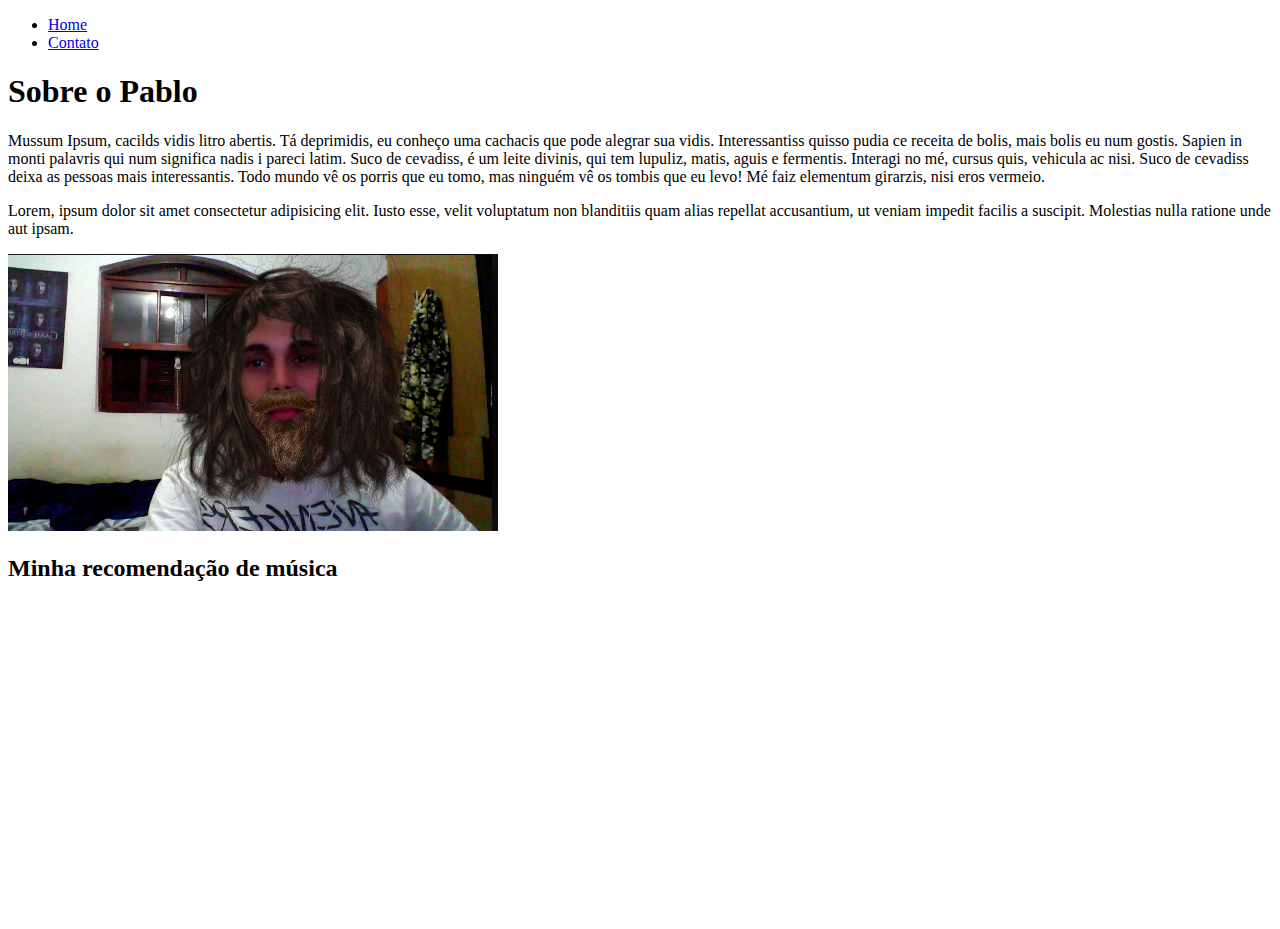
<file: index.html>
<!DOCTYPE html>
<html lang="pt-br">
<head>
    <meta charset="UTF-8">
    <meta http-equiv="X-UA-Compatible" content="IE=edge">
    <meta name="viewport" content="width=device-width, initial-scale=1.0">
    <title>Meu perfil</title>
</head>
<body>

    <ul>
        <li>
        <a href="index.html"> Home</a>
        </li>
        <li>
            <a href="contato.html"> Contato</a>
            </li>
    </ul>



    <h1>Sobre o Pablo</h1>
    
    <p>Mussum Ipsum, cacilds vidis litro abertis. Tá deprimidis, eu conheço uma cachacis que pode alegrar sua vidis. Interessantiss quisso pudia ce receita de bolis, mais bolis eu num gostis. Sapien in monti palavris qui num significa nadis i pareci latim. Suco de cevadiss, é um leite divinis, qui tem lupuliz, matis, aguis e fermentis.
    Interagi no mé, cursus quis, vehicula ac nisi. Suco de cevadiss deixa as pessoas mais interessantis. Todo mundo vê os porris que eu tomo, mas ninguém vê os tombis que eu levo! Mé faiz elementum girarzis, nisi eros vermeio.
    </p>

<p>
    Lorem, ipsum dolor sit amet consectetur adipisicing elit. Iusto esse, velit voluptatum non blanditiis quam alias repellat accusantium, ut veniam impedit facilis a suscipit. Molestias nulla ratione unde aut ipsam.
</p>

<img src="assets/img/Screenshot_2.png" alt="Foto do criador desse conteudo">


<h2>Minha recomendação de música</h2>

<iframe width="560"
height="315"
src="https://www.youtube.com/embed/sADmwWhU5ZM"
title="YouTube video player"
frameborder="0"
allow="accelerometer; autoplay; clipboard-write; encrypted-media; gyroscope; picture-in-picture" allowfullscreen></iframe>





</body>
</html>
</file>
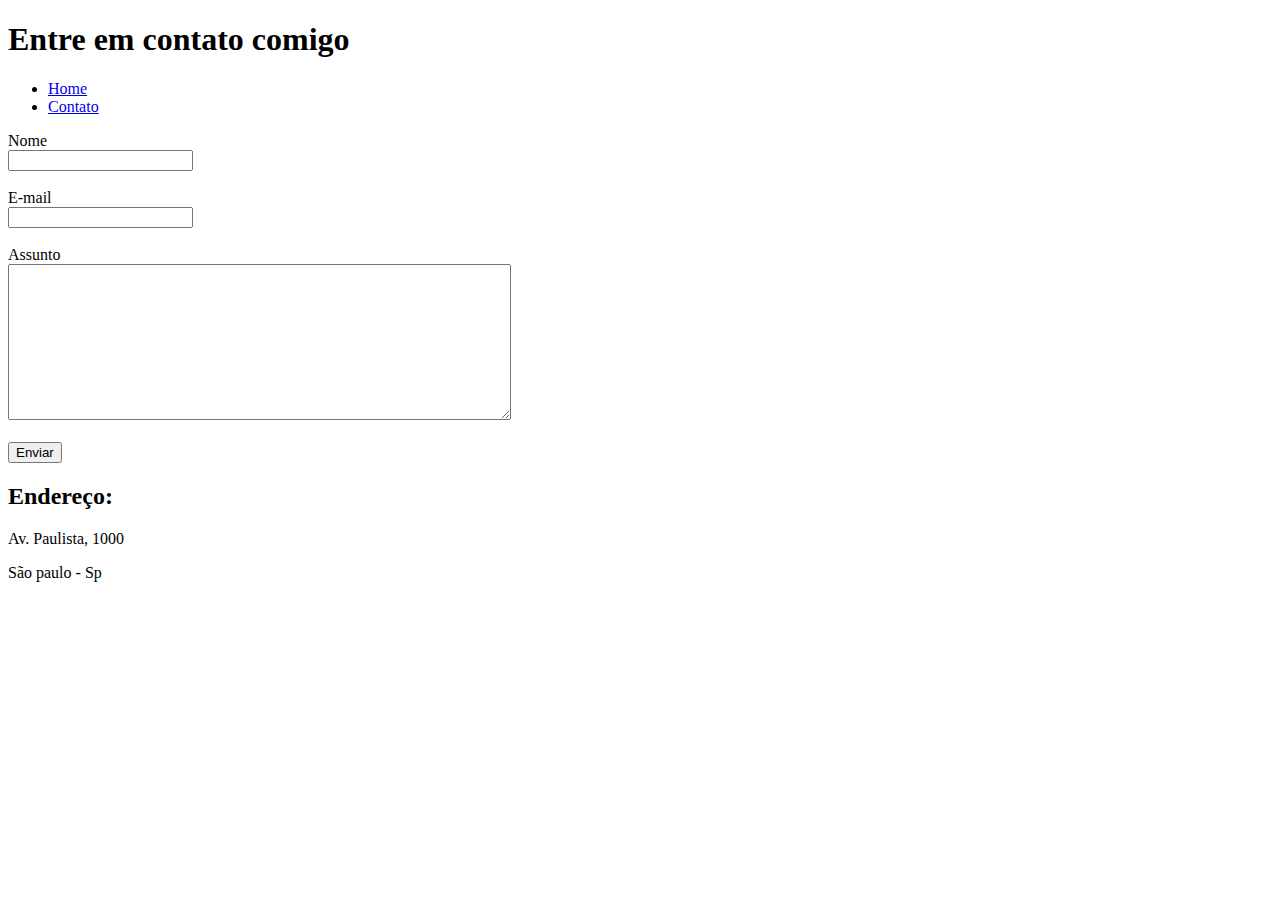
<file: contato.html>
<!DOCTYPE html>
<html lang="pt-br">
<head>
    <meta charset="UTF-8">
    <meta http-equiv="X-UA-Compatible" content="IE=edge">
    <meta name="viewport" content="width=device-width, initial-scale=1.0">
    <title>Contato</title>
</head>
<body>
    <h1>Entre em contato comigo</h1>
    <ul>
        <li>
        <a href="index.html"> Home</a>
        </li>
        <li>
            <a href="contato.html"> Contato</a>
            </li>
    </ul>

    <form >
        <label for="nome">Nome</label><br>
        <input type="text" id="nome">
        <br>
        <br>
        <label for="email">E-mail</label><br>
        <input type="email" id="email">
        <br>
        <br>
        <label for="assunto">Assunto</label><br>
        <textarea name="assunto" id="assunto" cols="60" rows="10"></textarea>
        <br>
        <br>
        <button>Enviar</button>
    </form>

    <h2>Endereço:</h2>
    <p>Av. Paulista, 1000</p>
    <p>São paulo - Sp</p>
    <iframe src="https://www.google.com/maps/embed?pb=!1m18!1m12!1m3!1d3657.098169135363!2d-46.65412628554288!3d-23.56491746760758!2m3!1f0!2f0!3f0!3m2!1i1024!2i768!4f13.1!3m3!1m2!1s0x94ce5994f2e15a7d%3A0xdeb92126793e5e90!2sAv.%20Paulista%2C%201000%20-%20Bela%20Vista%2C%20S%C3%A3o%20Paulo%20-%20SP%2C%2001310-100!5e0!3m2!1spt-BR!2sbr!4v1634751522023!5m2!1spt-BR!2sbr" 
    width="400"
    height="250" 
    style="border:0;"
    allowfullscreen="" 
    loading="lazy"></iframe>


</body>
</html>
</file>
